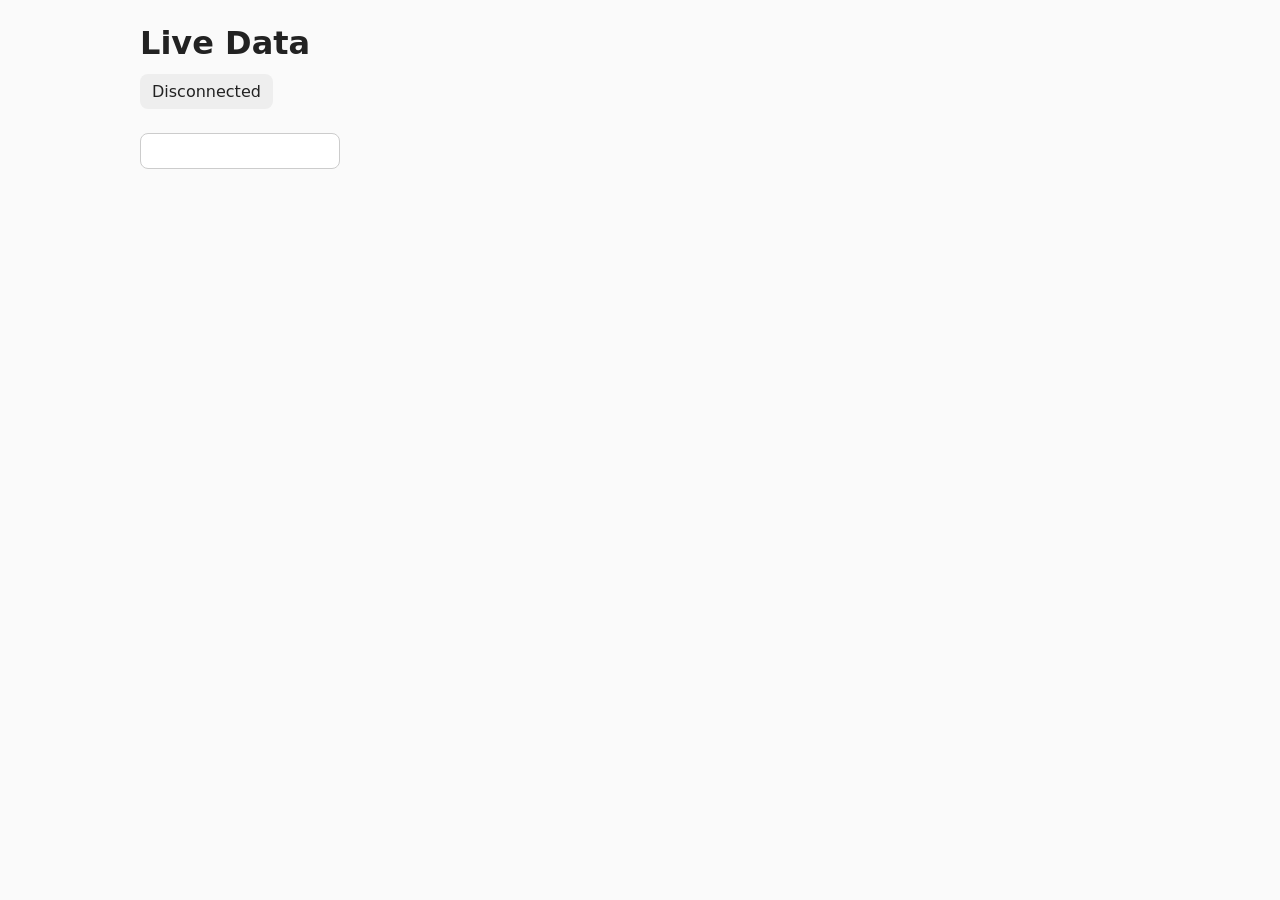
<file: Client/index.html>
﻿<!DOCTYPE html>
<html lang="en">
<head>
    <meta charset="UTF-8" />
    <meta name="viewport" content="width=device-width, initial-scale=1.0" />
    <title>Live Data </title>
    <link rel="stylesheet" href="style.css" />
</head>
<body>
    <main>
        <h1>Live Data</h1>
        <section id="status">Connecting…</section>
        <input type="text" id="input" />
        <div id="output"></div>
        <div id="error"></div>
    </main>
    <script src="app.js"></script>
</body>
</html>
</file>
<file: Client/style.css>
﻿:root {
    font-family: system-ui, -apple-system, Segoe UI, Roboto, sans-serif;
}

body {
    margin: 24px;
    background: #fafafa;
    color: #222;
}

main {
    max-width: 1000px;
    margin: 0 auto;
}

h1 {
    margin-bottom: 12px;
}

#status {
    padding: 8px 12px;
    background: #eee;
    border-radius: 8px;
    display: inline-block;
    margin-bottom: 12px;
}

#input {
    display: block;
    margin: 12px 0;
    padding: 8px 12px;
    font-size: 1rem;
    border: 1px solid #ccc;
    border-radius: 8px;
    width: 20%;
    box-sizing: border-box;
}
table {
    width: 40%;
    border-collapse: collapse;
    margin-top: 12px;
}

th, td {
    text-align: left;
    padding: 8px;
}

thead tr {
    border-bottom: 1px solid #ddd;
}

tbody tr {
    border-bottom: 1px solid #f0f0f0;
}
</file>
